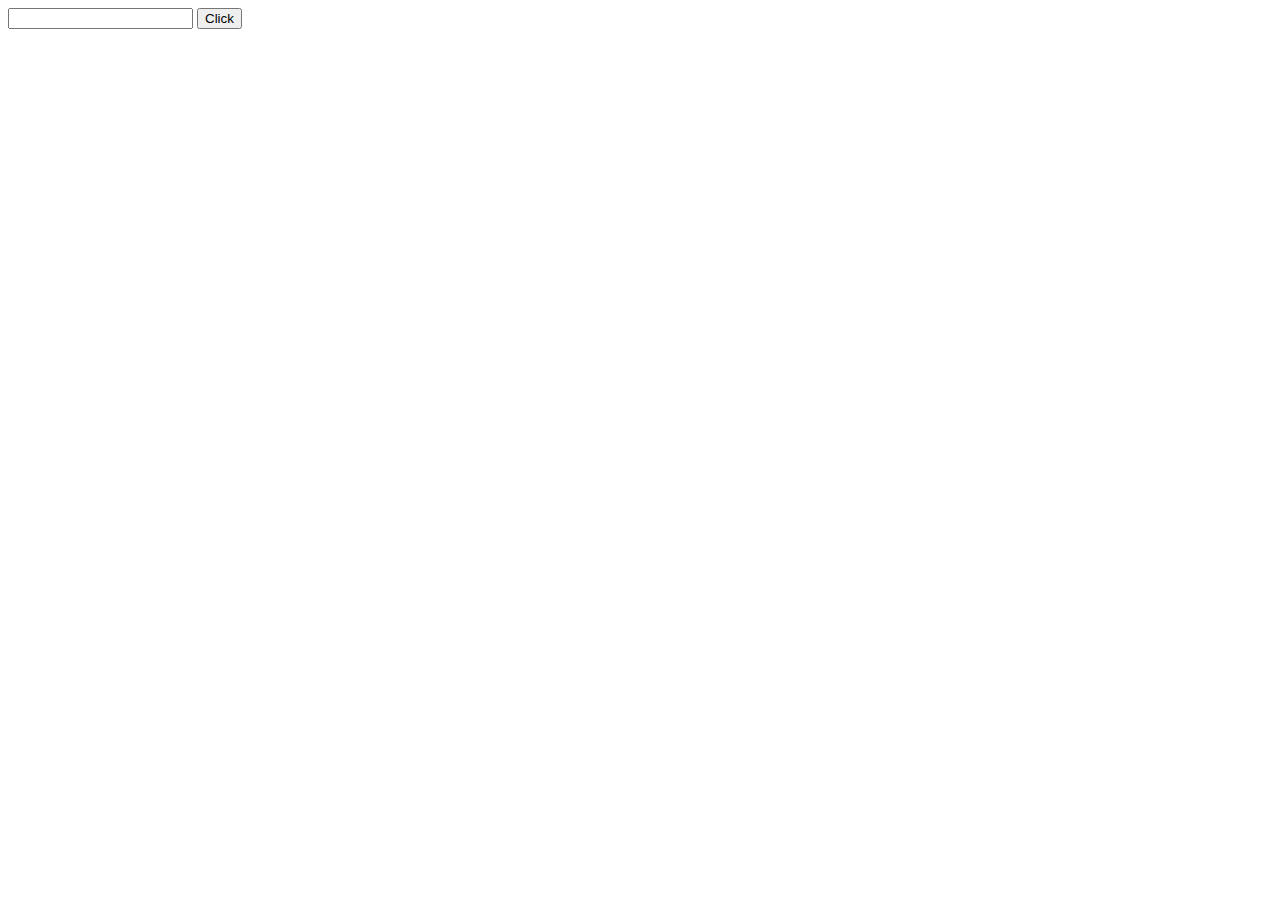
<file: day5.html>
<html lang="en">
  <head>
    <meta charset="UTF-8" />
    <meta http-equiv="X-UA-Compatible" content="IE=edge" />
    <meta name="viewport" content="width=device-width, initial-scale=1.0" />
    <title>Day 5</title>
  </head>
  <body>
    <form action="">
      <input
        type="text"
        pattern="[a-z0-9]{15}@[a-z]{5}.[a-z]{3}"
        required
        oninvalid="errorMsg()"
      />
      <input type="submit" value="Click" />
    </form>
    <script type="text/javascript">
      let errorMsg = () => {
        alert("Please Enter The Email in the Appropriate Format");
      };
    </script>
  </body>
</html>
</file>
